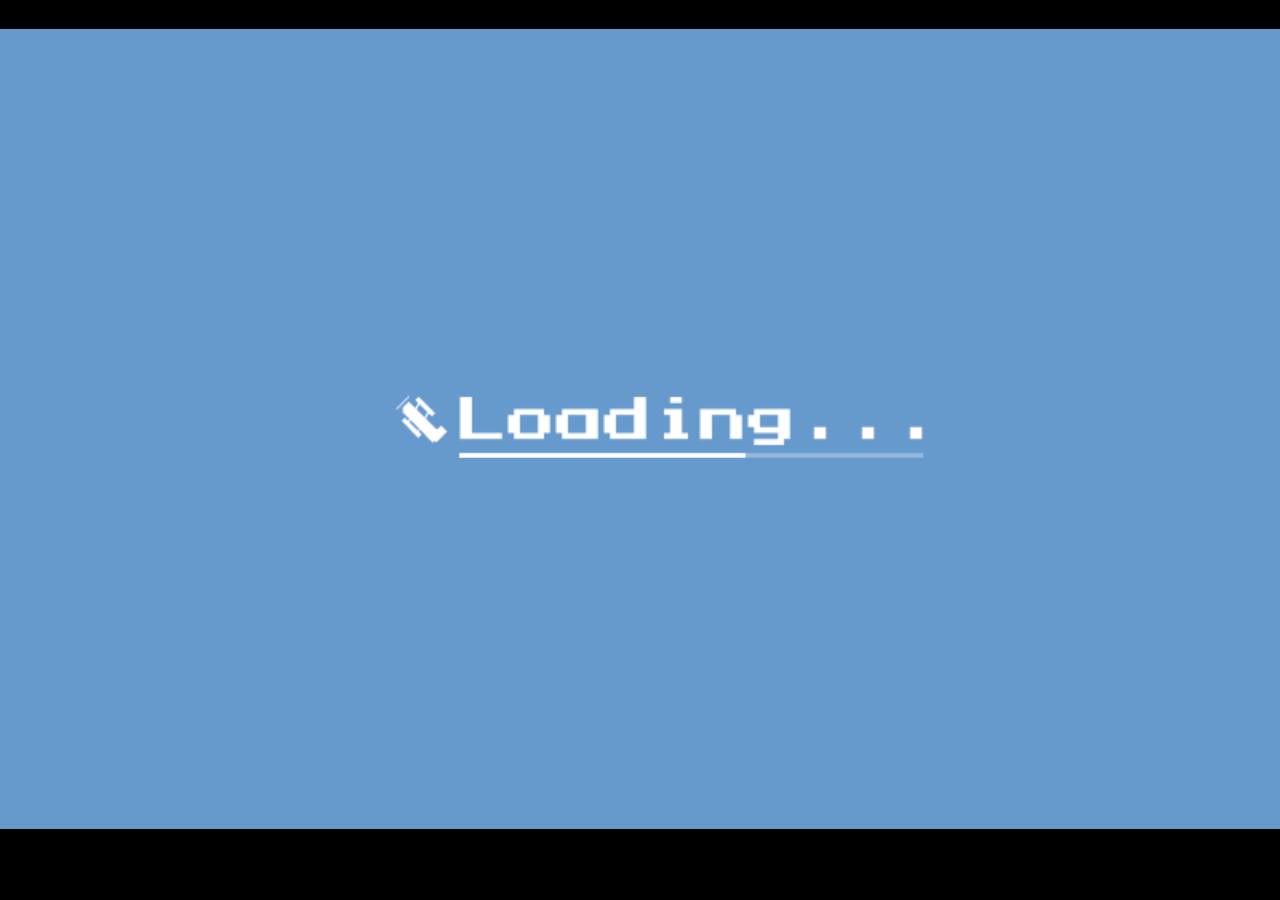
<file: arcade_Index.html>
<!DOCTYPE html>

<html>
    <head>
        <meta http-equiv="Content-Type" content="text/html; charset=utf-8" />
        <title>Bi-Plane! War of the Aces</title>
		<link rel="stylesheet" type="text/css" href="styles.css" />
        <script type="text/javascript" src="src/createjs/preloadjs-0.4.1.min.js"></script>
        <script type="text/javascript" src="src/createjs/easeljs-0.7.1.min.js"></script>
        <script type="text/javascript" src="src/createjs/soundjs-0.5.2.min.js"></script>
        <script type="text/javascript" src="src/managers/ndgmr.Collision.js"></script>
        <script type="text/javascript" src="src/manifests/Manifest.js"></script>
        <script type="text/javascript" src="src/managers/AssetManager.js"></script>
        <script type="text/javascript" src="src/arcade/ArcadeManifest.js"></script>
        <script type="text/javascript" src="src/arcade/ArcadeManager.js"></script>
        <script type="text/javascript" src="src/managers/ObjectPool.js"></script>
        <script type="text/javascript" src="src/managers/Screen.js"></script>
        <script type="text/javascript" src="src/game/Pilot.js"></script>
        <script type="text/javascript" src="src/game/Plane.js"></script>
        <script type="text/javascript" src="src/game/Tank.js"></script>
        <script type="text/javascript" src="src/game/Jeep.js"></script>
        <script type="text/javascript" src="src/game/Balloon.js"></script>
        <script type="text/javascript" src="src/game/Bullet.js"></script>
        <script type="text/javascript" src="src/game/Bunker.js"></script>
        <script type="text/javascript" src="src/game/Factory.js"></script>
        <script type="text/javascript" src="src/game/Cloud.js"></script>
        <script type="text/javascript" src="src/game/Tower.js"></script>
        <script type="text/javascript" src="src/game/Prison.js"></script>
        <script type="text/javascript" src="src/game/Survivor.js"></script>
        <script type="text/javascript" src="src/game/Landscape.js"></script>
        <script type="text/javascript" src="src/managers/Scoreboard.js"></script>
		<script type="text/javascript" src="src/arcade/Game.js"></script>
	</head>
    <body onload="onInit();">
        <div class="outer">
            <div class="middle">
                <div class="inner">
                    <canvas id="stage" style="width:1280px;height:800px;margin-left:0px;margin-top:0px;padding-bottom:40px;"></canvas>
                </div>
            </div>
        </div>
    </body>
</html>
</file>
<file: styles.css>
body {
	margin: 0px;
	padding: 0px;
	overflow: hidden;
	background: #000000;
	font-family: verdana,arial,helvetica,sans-serif;
	font-size: 11px;
	color: #FFFFFF;
}

.outer {
    display: table;
    position: absolute;
    height: 100%;
    width: 100%;
}

.middle {
    display: table-cell;
    vertical-align: middle;
}

.inner {
    margin-left: auto;
    margin-right: auto; 
    width: 1280px;
}
</file>
